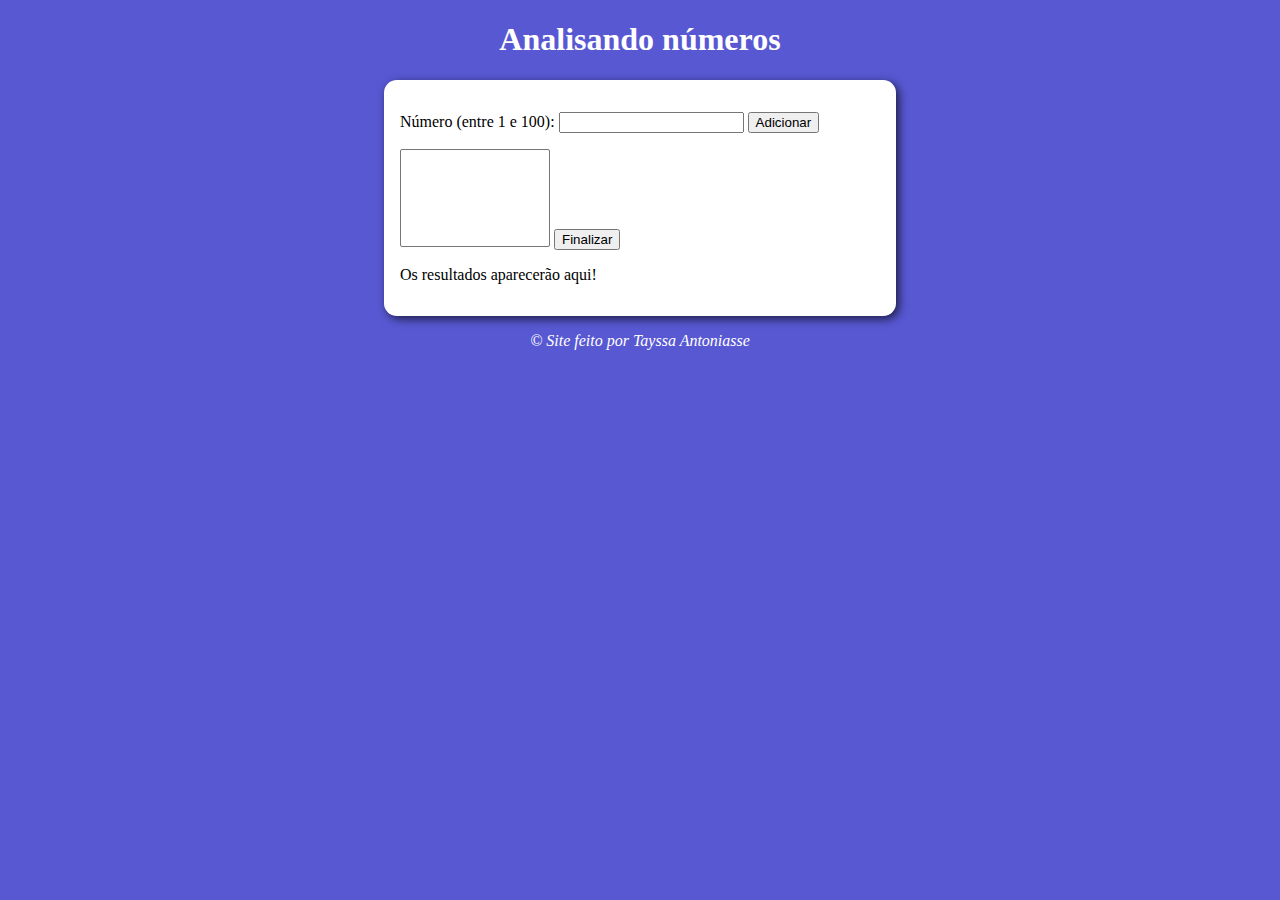
<file: aula16_exercicios/index.html>
<!DOCTYPE html>
<html lang="pt-br">
<head>
    <meta charset="UTF-8">
    <meta http-equiv="X-UA-Compatible" content="IE=edge">
    <meta name="viewport" content="width=device-width, initial-scale=1.0">
    <title>Analisador</title>
    <link rel="stylesheet" href="style.css">
</head>
<body>
    <header>
        <h1>Analisando números</h1>
    </header>
    <section>
        <div id="dados">
            <p>Número (entre 1 e 100): <input type="number" name="txtn1" id="numero">
            <input type="button" value="Adicionar" onclick="add()"></p>
            <select name="lista" id="lista" size="6">
            </select>
            <input type="button" value="Finalizar" onclick="finalizar()">
        </div>

        <div id="res">
            <p>Os resultados aparecerão aqui!</p>
            
        </div>
    </section>
    <footer>
        <p>&copy; Site feito por <a href="https://github.com/TayAntony">Tayssa Antoniasse</a></p>
    </footer>
    <script src="script.js"></script>
</body>
</html>
</file>
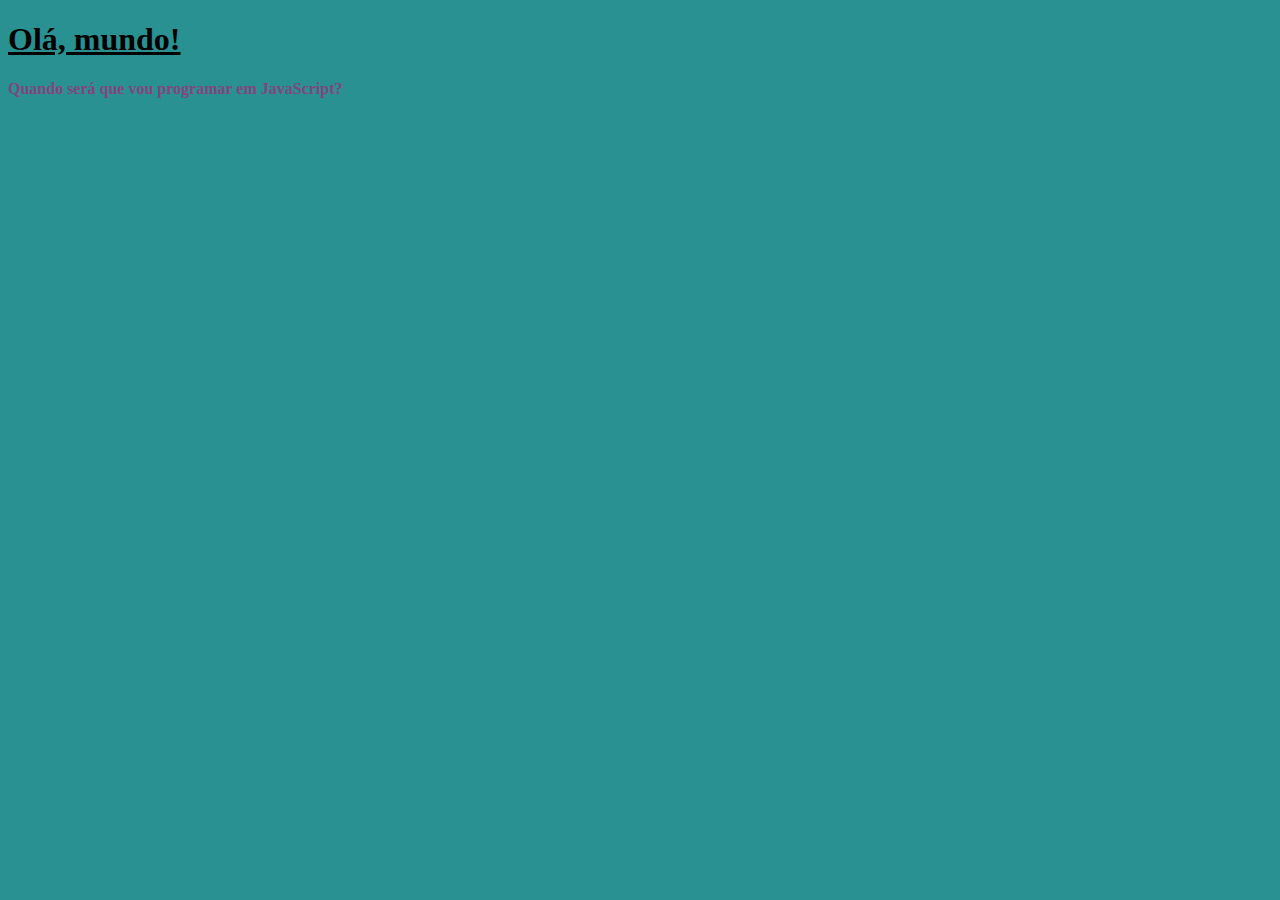
<file: aula04/ex001.html>
<!DOCTYPE html>
<html lang="pt-br">
<head>
    <meta charset="UTF-8">
    <meta http-equiv="X-UA-Compatible" content="IE=edge">
    <meta name="viewport" content="width=device-width, initial-scale=1.0">
    <title>Meu primeiro programa</title>
    <style>
        body{
            background-color: rgb(41, 145, 145);
        }
        body h1{
            text-decoration: underline;
        }
        body p{
            color: rgb(131, 68, 126);
            font-weight: 700;
        }
    </style>
</head>
<body>
    <h1>Olá, mundo!</h1>
    <p>Quando será que vou programar em JavaScript?</p>
    <script>
        window.alert('Meu primeiro alerta S2')
        window.confirm('E ai Tay, começou com JS?')
        window.prompt('Digita seu nome gorda: ')
    </script>
</body>
</html>
</file>
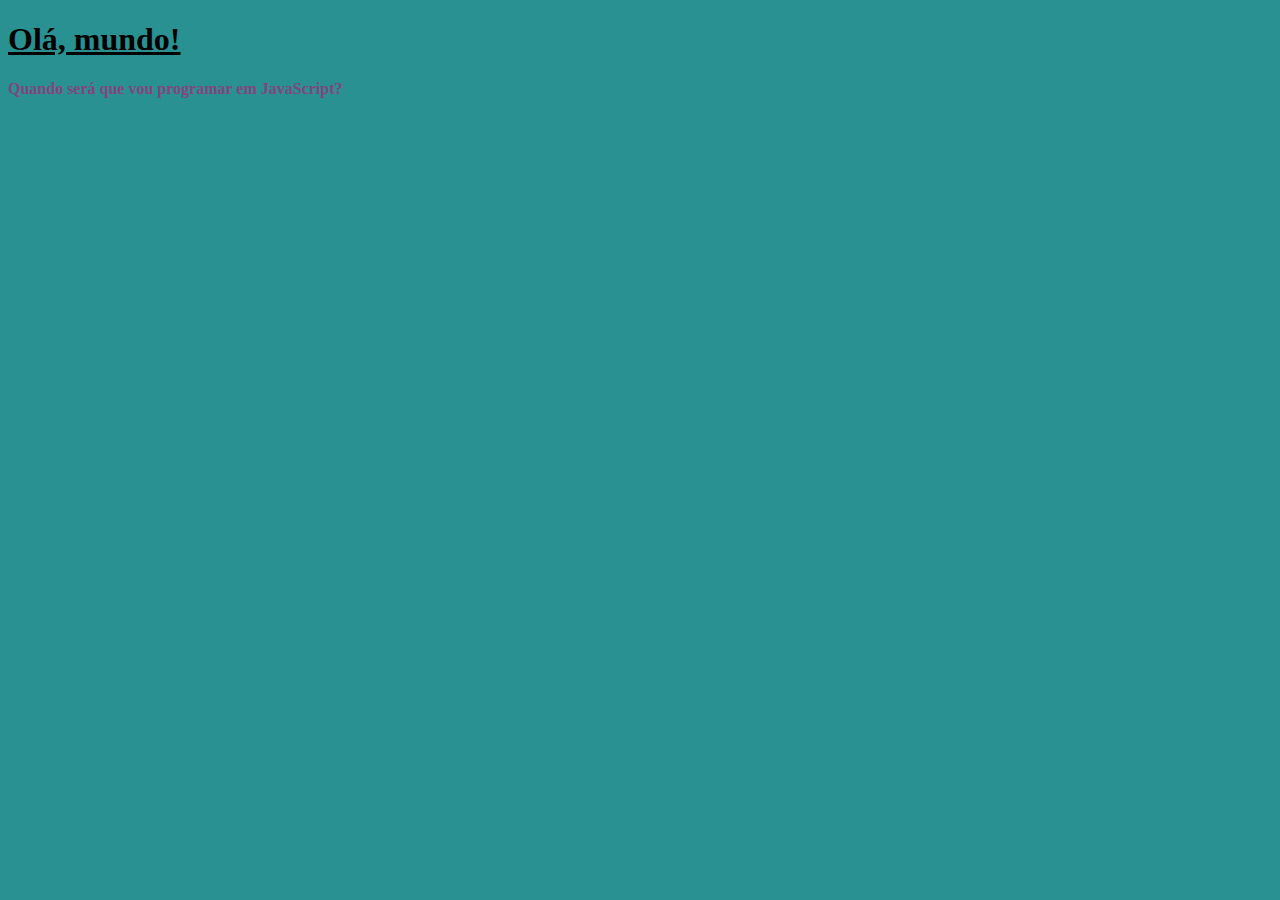
<file: aula06/ex002.html>
<!DOCTYPE html>
<html lang="pt-br">
<head>
    <meta charset="UTF-8">
    <meta http-equiv="X-UA-Compatible" content="IE=edge">
    <meta name="viewport" content="width=device-width, initial-scale=1.0">
    <title>Meu primeiro programa</title>
    <style>
        body{
            background-color: rgb(41, 145, 145); /* comentário em css*/
        }
        body h1{
            text-decoration: underline;
        }
        body p{
            color: rgb(131, 68, 126);
            font-weight: 700;
        }
    </style>
</head>
<body>
    <h1>Olá, mundo!</h1>
    <p>Quando será que vou programar em JavaScript?</p>
    <!-- comentário em html -->
    <script>
       var nome = window.prompt('Digita seu nome gorda: ') //comentário em js
       window.alert('É um prazer, '+ nome + '!')
    </script>
</body>
</html>
</file>
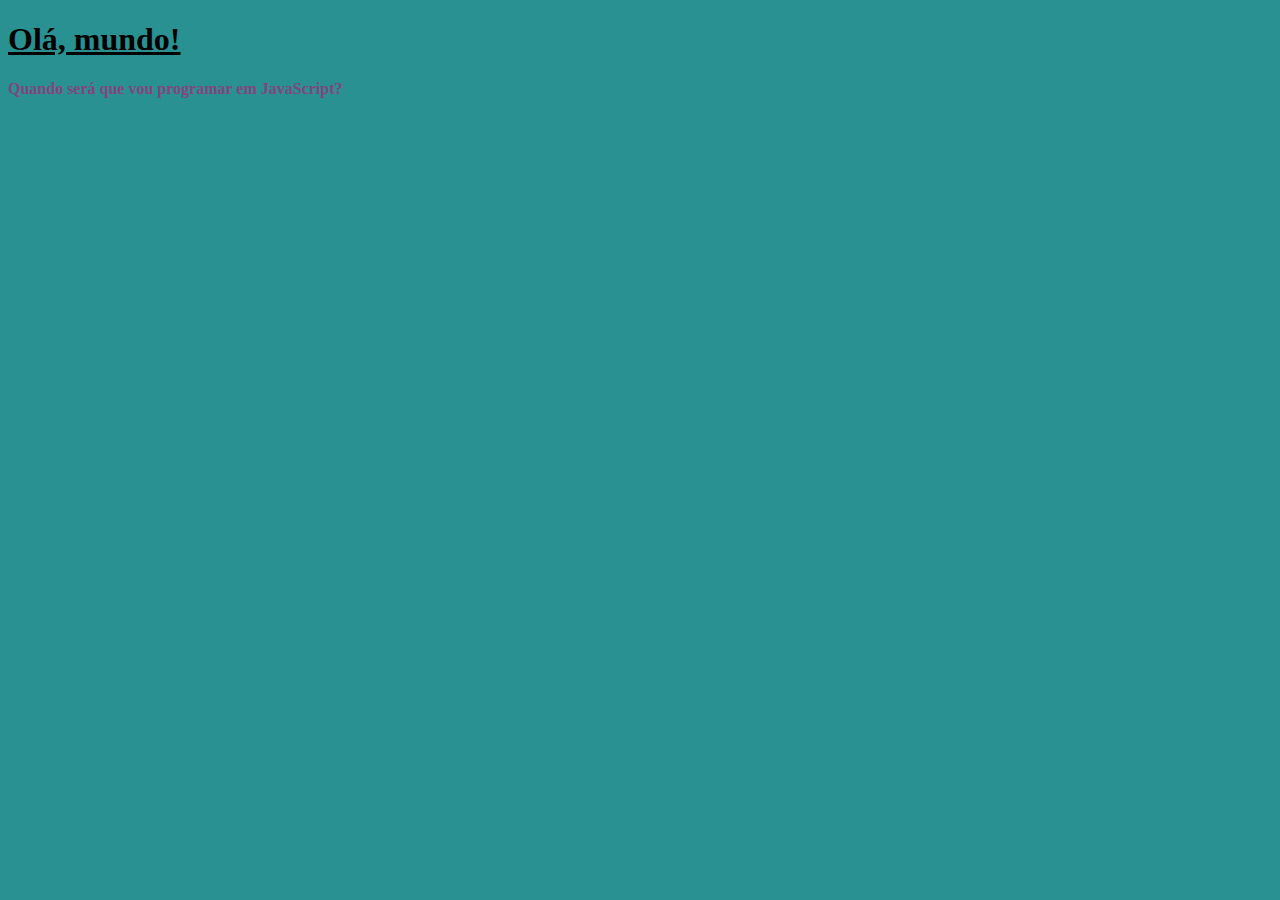
<file: aula06/ex003.html>
<!DOCTYPE html>
<html lang="pt-br">
<head>
    <meta charset="UTF-8">
    <meta http-equiv="X-UA-Compatible" content="IE=edge">
    <meta name="viewport" content="width=device-width, initial-scale=1.0">
    <title>Meu primeiro programa</title>
    <style>
        body{
            background-color: rgb(41, 145, 145); /* comentário em css*/
        }
        body h1{
            text-decoration: underline;
        }
        body p{
            color: rgb(131, 68, 126);
            font-weight: 700;
        }
    </style>
</head>
<body>
    <h1>Olá, mundo!</h1>
    <p>Quando será que vou programar em JavaScript?</p>
    <!-- comentário em html -->
    <script>
      var n1 = Number.parseFloat(window.prompt('Digite um número: '))
      var n2 = Number.parseFloat(window.prompt('Digite outro número: '))
      var soma = n1+n2
      window.alert('A soma dos valores é ' + soma)
      window.alert(`A soma dos valores é ${soma} (agora com template string)`)
    </script>
</body>
</html>
</file>
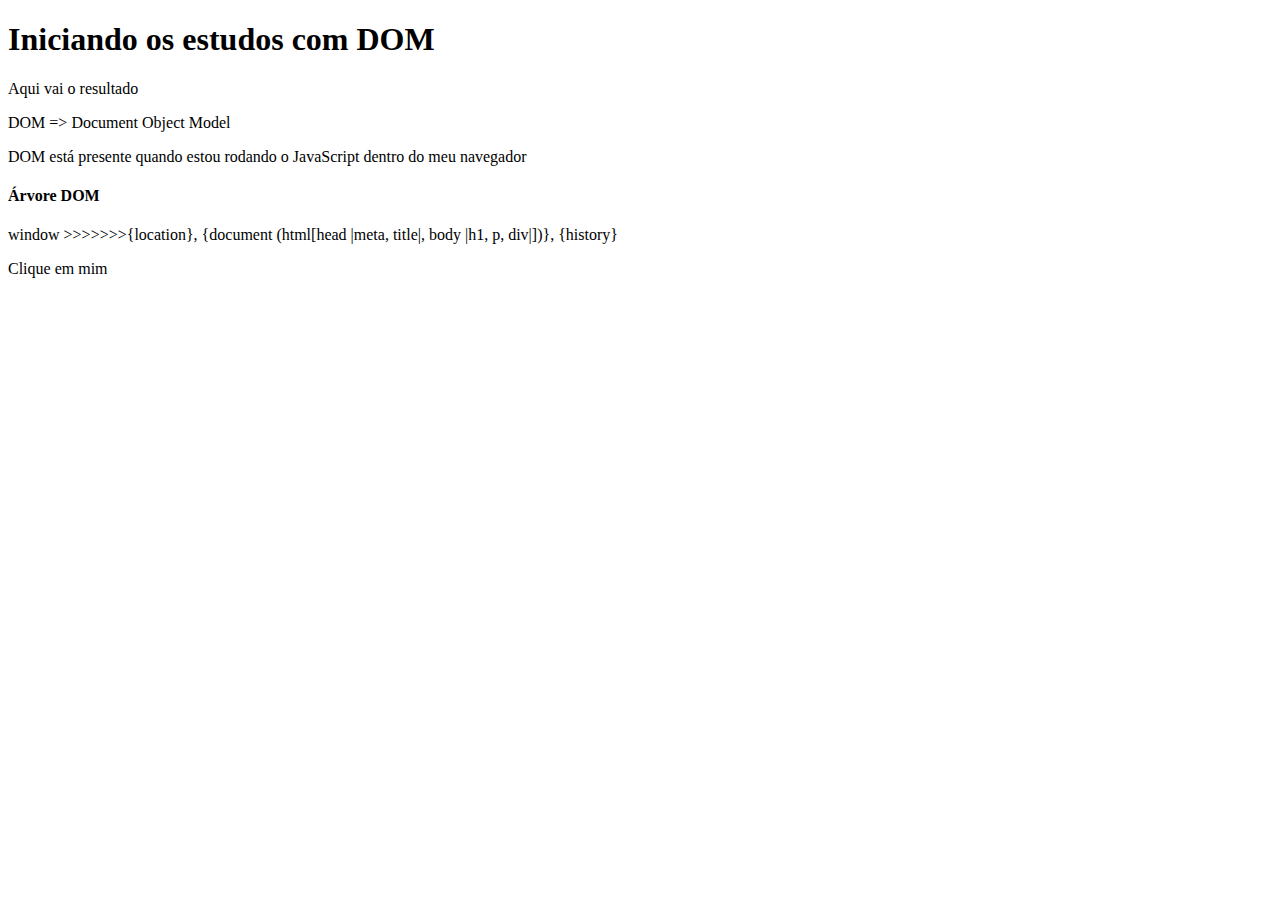
<file: aula09/ex005.html>
<!DOCTYPE html>
<html lang="pt-br">
<head>
    <meta charset="UTF-8">
    <meta http-equiv="X-UA-Compatible" content="IE=edge">
    <meta name="viewport" content="width=device-width, initial-scale=1.0">
    <title>Primeiros passos com DOM</title>
</head>
<body>
    <h1>Iniciando os estudos com DOM</h1>
    <p>Aqui vai o resultado</p>
    <p>DOM => Document Object Model</p>
    <p>DOM está presente quando estou rodando o JavaScript dentro do meu navegador</p>
    <h4>Árvore DOM</h4>
    <p>window  >>>>>>>{location}, {document (html[head |meta, title|, body |h1, p, div|])}, {history}</p>
    <div class="msg">Clique em mim</div>

    <script>
        var corpo = window.document.body
        var p1 = window.document.getElementsByTagName('p')[1]
        //var d = window.document.getElementById('msg')
        //d.style.background = 'purple'
        var d = window.document.querySelector('div.msg')[0]
        d.innerText = 'OLÁ'
    </script>
</body>
</html>
</file>
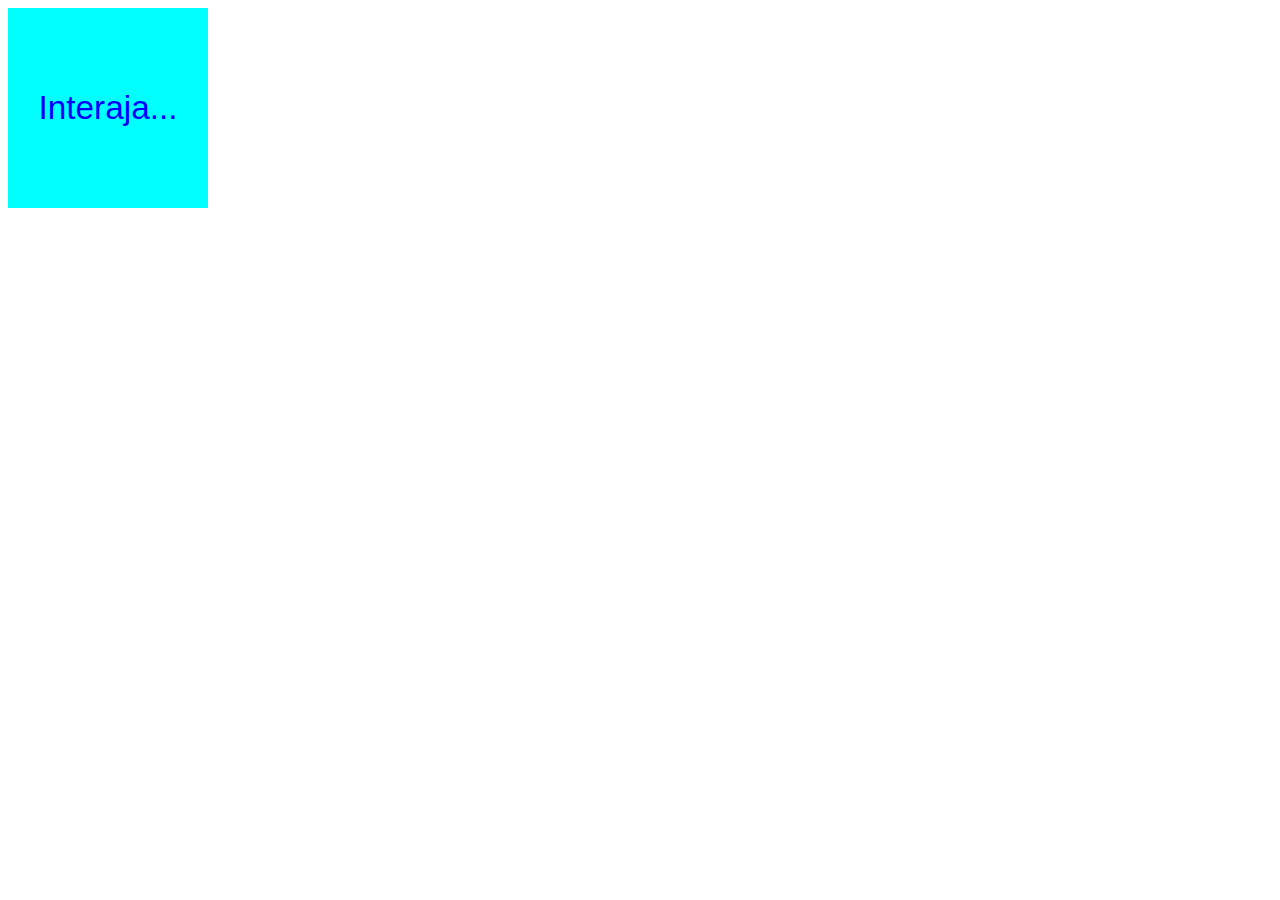
<file: aula10/ex006.html>
<!DOCTYPE html>
<html lang="pt-br">
<head>
    <meta charset="UTF-8">
    <meta http-equiv="X-UA-Compatible" content="IE=edge">
    <meta name="viewport" content="width=device-width, initial-scale=1.0">
    <title>Eventos DOM</title>
    <style>
        div#area{
            background-color: aqua;
            font: normal 25pt arial;
            color: blue;
            width: 200px;
            height: 200px;
            line-height: 200px;
            text-align: center;
        }

    </style>
</head>
<body>
    <div id="area"> <!-- onclick="clicar()" onmouseenter="entrar()" onmouseout="sair()" -->
        Interaja...
    </div>

    <script>
        var a = window.document.getElementById('area') //o objeto a está diretamente ligado com a div de id=area
        
        a.addEventListener('click', clicar)
        a.addEventListener('mouseenter', entrar)
        a.addEventListener('mouseout', sair)

        function clicar() { //a função só será executada quando executar o método (onclick)    
            a.innerText = 'Clicou!' //innerText adiciona um texto (Parágrafo), innerHtml adiciona o texto com a tag (<p> Parágrafo <p/>)
            a.style.background = 'red'
        }

        function entrar() {
            a.innerText = 'Entrou!'
            a.style.background = 'black'
        }

        function sair() {
            a.innerText = 'Saiu!'
            a.style.background = 'aqua'
        }

    </script>
</body>
</html>
</file>
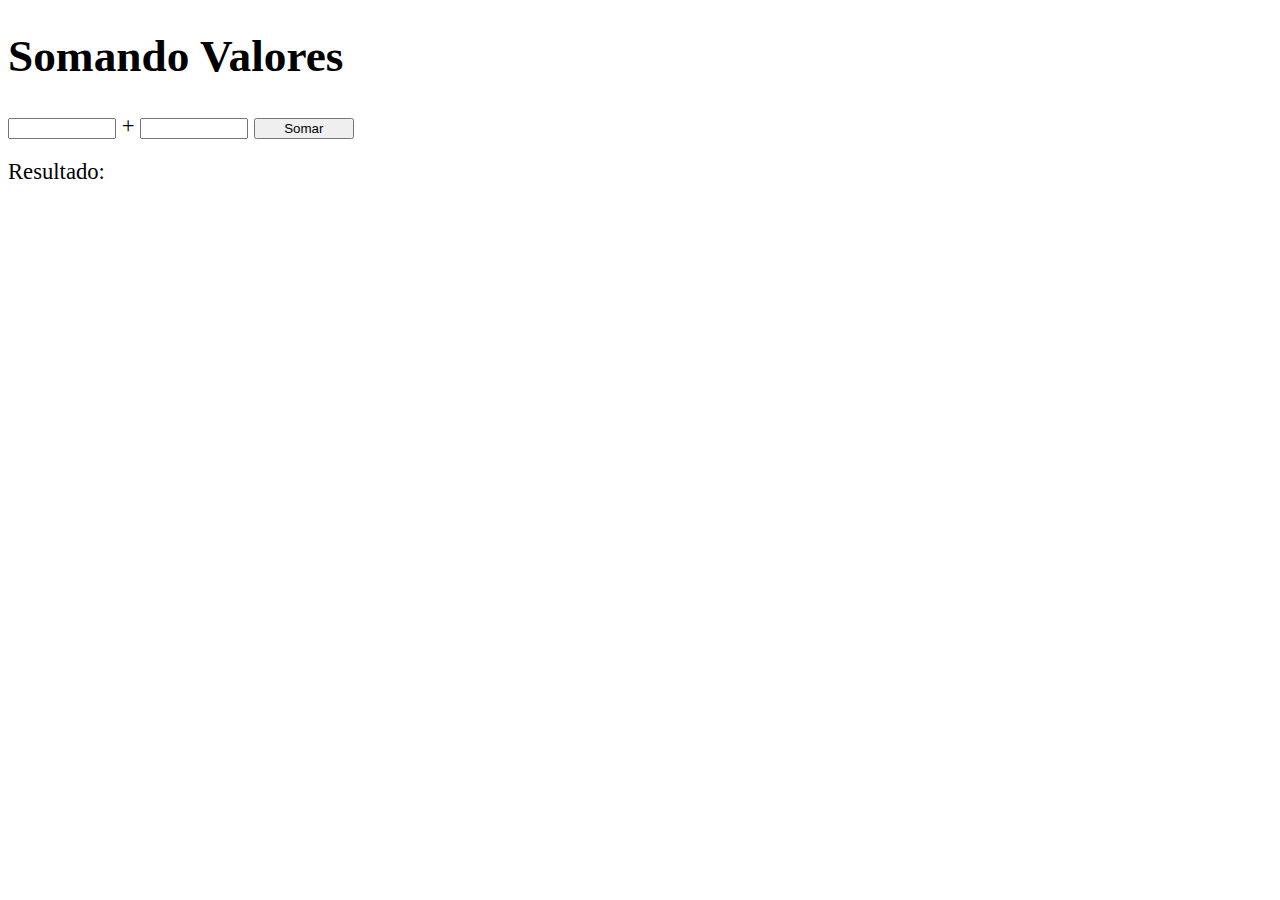
<file: aula10/ex007.html>
<!DOCTYPE html>
<html lang="pt-br">
<head>
    <meta charset="UTF-8">
    <meta http-equiv="X-UA-Compatible" content="IE=edge">
    <meta name="viewport" content="width=device-width, initial-scale=1.0">
    <title>Somando Números</title>
    <style>
        body{
            font: normal 17pt serif;
        }

        input{
            width: 100px;
        }

        #resultado{
            margin-top: 20px;
        }
    </style>
</head>
<body>
    <h1>Somando Valores</h1>
    <input type="number" name="txtn1" id="txtn1"> +
    <input type="number" name="txtn2" id="txtn2">
    <input type="button" value="Somar" onclick="somar()">
    <div id="resultado">Resultado: </div>

    <script>
        function somar() {
            var textoCaixa1 = window.document.getElementById('txtn1')
            var textoCaixa2 = window.document.querySelector('input#txtn2')
            var resultado = window.document.getElementById('resultado')
            var valor1 = Number(textoCaixa1.value)
            var valor2 = Number(textoCaixa2.value)
            var soma = valor1 + valor2
            resultado.innerHTML = `A soma entre ${valor1} e ${valor2} é igual a <strong>${soma}</strong>`
        }
    </script>
</body>
</html>
</file>
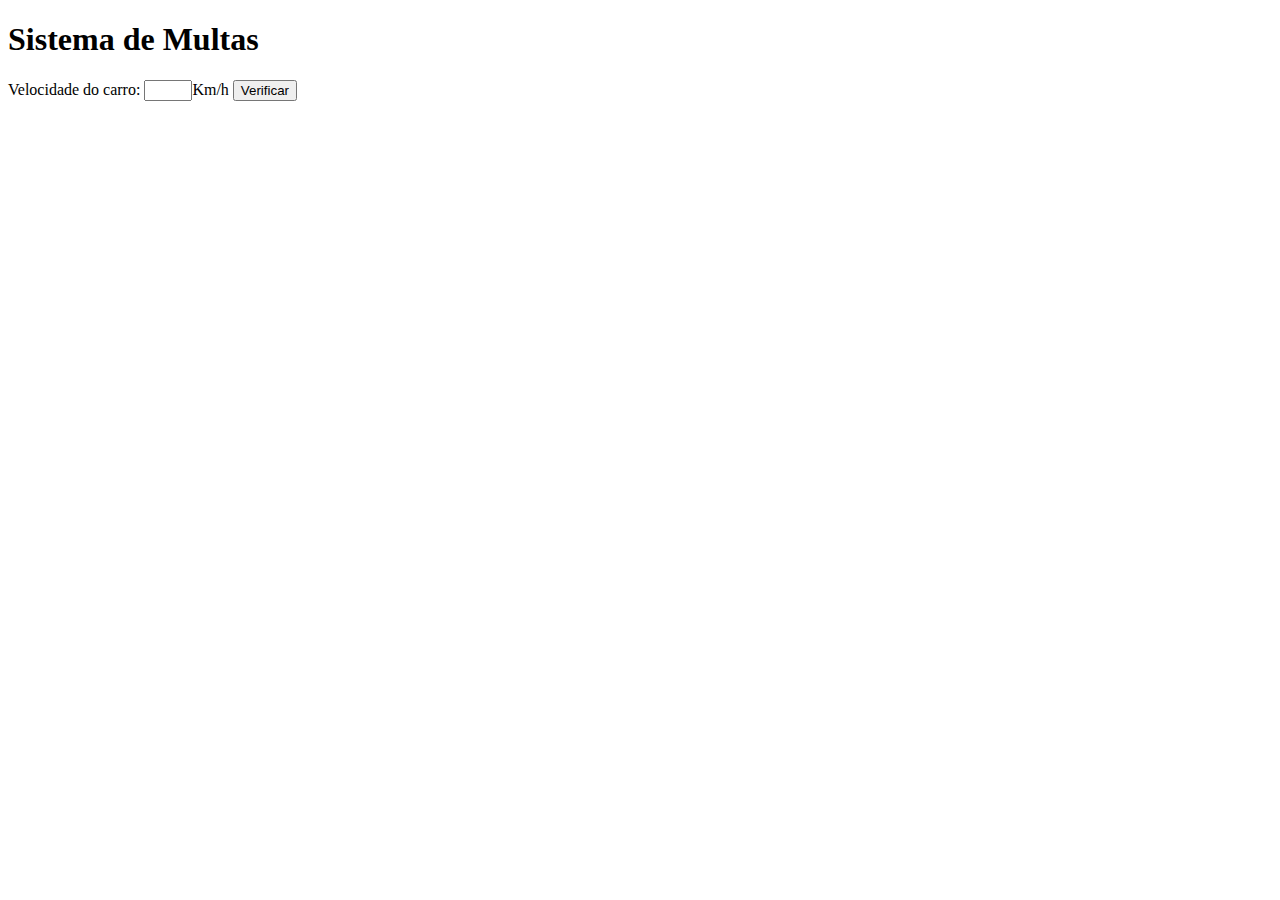
<file: aula11/ex010.html>
<!DOCTYPE html>
<html lang="pt-br">
<head>
    <meta charset="UTF-8">
    <meta http-equiv="X-UA-Compatible" content="IE=edge">
    <meta name="viewport" content="width=device-width, initial-scale=1.0">
    <title>DETRAN</title>
    <style>
        input#txtvelocidade{
            width: 40px;
        }
    </style>
</head>
<body>
    <h1>Sistema de Multas</h1>
    Velocidade do carro: <input type="number" name="txtvelocidade" id="txtvelocidade">Km/h
    <input type="button" value="Verificar" onclick="calcular()">
    <div id="resultado"></div>

    <script>
        function calcular() {
            var caixaVelocidade = window.document.getElementById('txtvelocidade')
            var resultado = window.document.querySelector('div#resultado')
            var velocidade = Number(caixaVelocidade.value)
            resultado.innerHTML = `<p>Sua velocidade atual é de <strong>${velocidade}km/h</strong></p>`
            if (velocidade > 60) {
                resultado.innerHTML += '<p>Você está <strong>MULTADO</strong> por excesso de velocidade! </p>'
            }
            resultado.innerHTML += '<p>Dirija sempre com cinto de segurança  :)</p>'
        }
    </script>
</body>
</html>
</file>
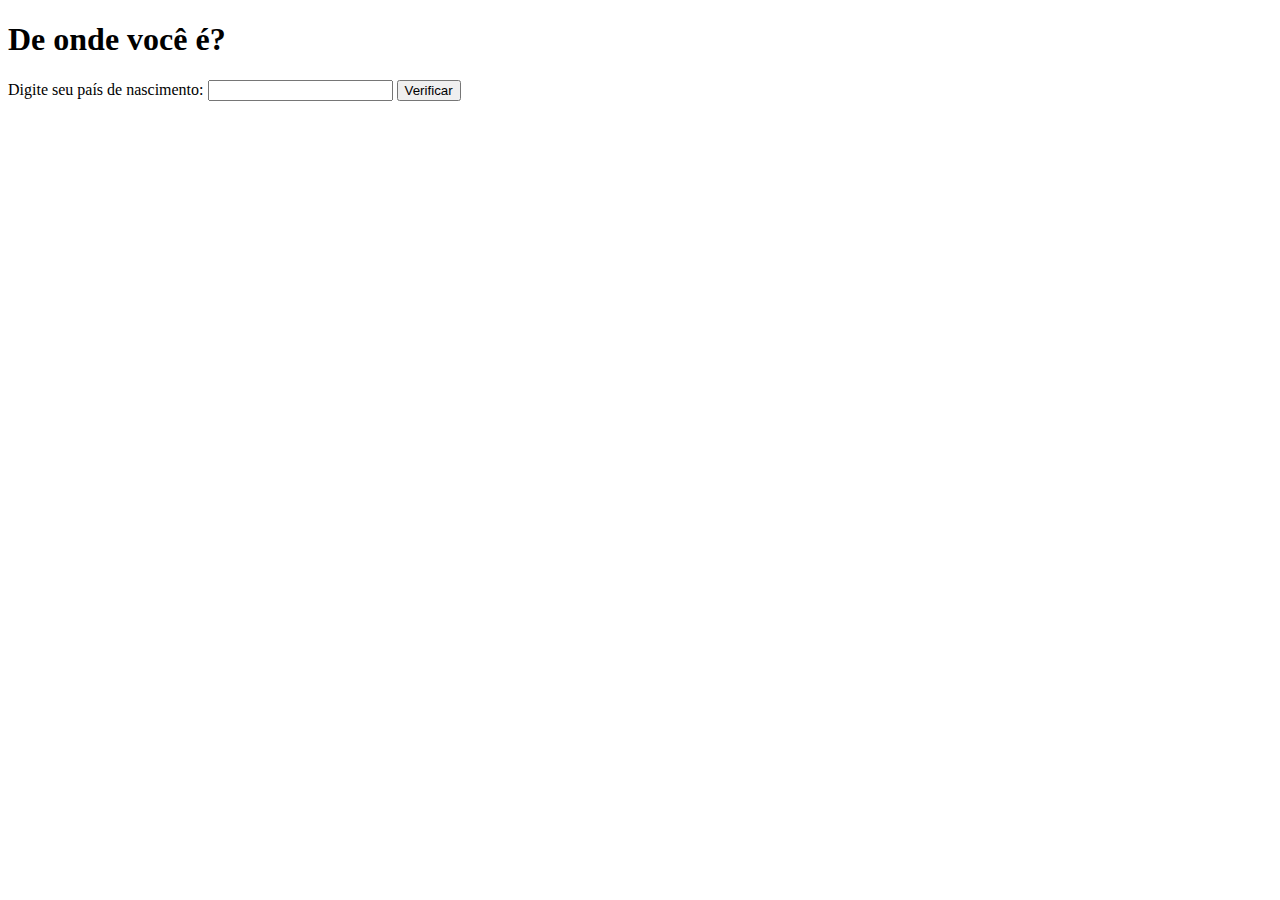
<file: aula11/ex011.html>
<!DOCTYPE html>
<html lang="pt-br">
<head>
    <meta charset="UTF-8">
    <meta http-equiv="X-UA-Compatible" content="IE=edge">
    <meta name="viewport" content="width=device-width, initial-scale=1.0">
    <title>NACIONALIDADE</title>
</head>
<body>
    <h1>De onde você é?</h1>
    Digite seu país de nascimento: <input type="text" name="txtpais" id="txtpais">
    <input type="button" value="Verificar" onclick="verificando()">
    <div id="resultado"></div>

    <script>
        function verificando(){
            var pais = document.getElementById('txtpais').value
            var resultado = document.getElementById('resultado')
            
            resultado.innerHTML = `<p>Você é do(a) <strong>${pais}</strong>!</p>`

            if (pais == 'Brasil') {
                resultado.innerHTML += '<p>Isso te classifica como brasileiro(a)!</p>'
            } else{
                resultado.innerHTML += '<p>Isso te classifica como estrangeiro(a)!</p>'
            }
            
        } 
    </script>
</body>
</html>
</file>
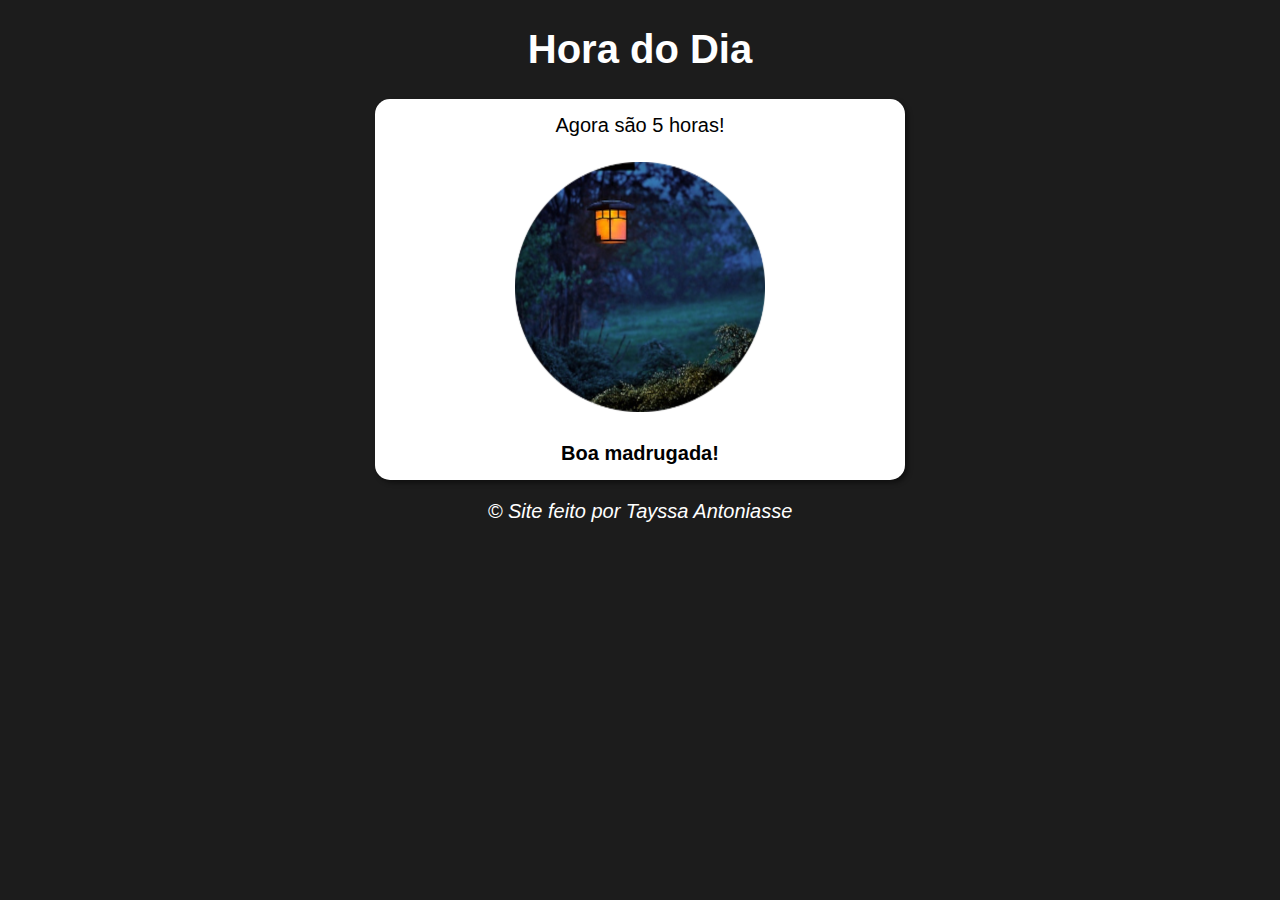
<file: aula12_exercicios/ex01/exercicio01.html>
<!DOCTYPE html>
<html lang="pt-br">
<head>
    <meta charset="UTF-8">
    <meta http-equiv="X-UA-Compatible" content="IE=edge">
    <meta name="viewport" content="width=device-width, initial-scale=1.0">
    <title>Relógio Interativo</title>
    <link rel="stylesheet" href="style.css">
</head>
<body onload="carregar()">
    <header>
        <h1>Hora do Dia</h1>
    </header>
    <section>
        <div id="msg">
            Agora são xx horas
        </div>
        <div id="foto">
            <img id="imagem" src="imagens_ex01/manha.png" alt="Imagem da manhã">
        </div>
        <div id="cumprimento">
            Bom dia/Boa tarde/Boa noite/Boa madrugada
        </div>
    </section>

    <footer>
        <p>&copy; Site feito por <a href="https://github.com/TayAntony">Tayssa Antoniasse</a></p>
    </footer>
    
    <script src="script.js"></script>
</body>
</html>
</file>
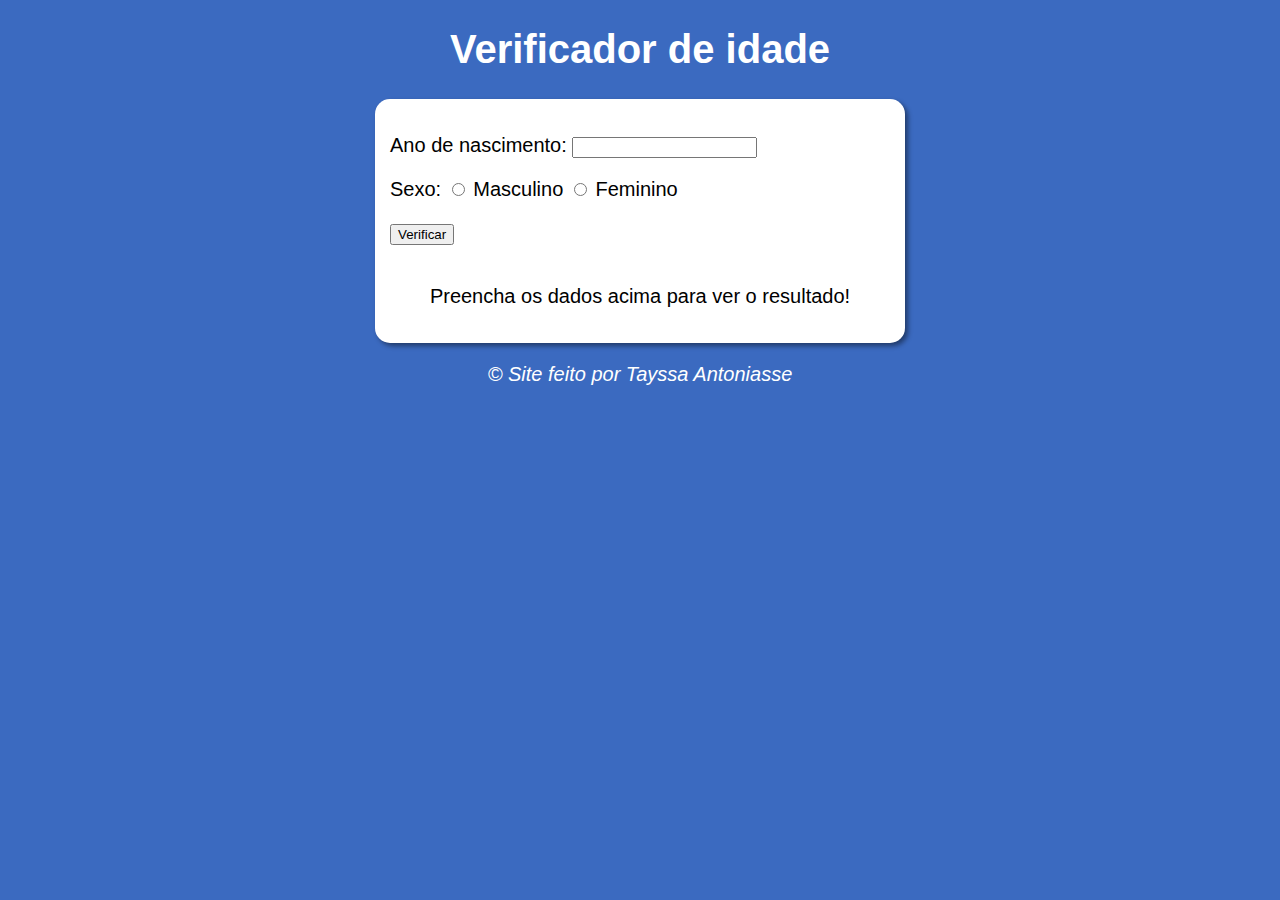
<file: aula12_exercicios/ex02/exercicio02.html>
<!DOCTYPE html>
<html lang="pt-br">
<head>
    <meta charset="UTF-8">
    <meta http-equiv="X-UA-Compatible" content="IE=edge">
    <meta name="viewport" content="width=device-width, initial-scale=1.0">
    <title>Verificador de Idade</title>
    <link rel="stylesheet" href="style.css">
</head>
<body>
    <header>
        <h1>Verificador de idade</h1>
    </header>
    <section>
        <p>Ano de nascimento: <input type="number" name="txtnascimento" id="txtnascimento"></p>

        <p>Sexo:
            <input type="radio" name="sexo" id="masculino"> <!--quando o name é igual em um radio não é possível marcar mais de uma opção, se os names fossem diferentes daria para escolher masculino e feminino no formulario-->
            <label for="masc">Masculino</label> <!--label: texto infomrativo de input-->
            <input type="radio" name="sexo" id="feminino">
            <label for="feminino">Feminino</label>

        </p> 
        <p><input type="button" value="Verificar" onclick="clicar()"></p>

        <div id="resultado">
            <p>Preencha os dados acima para ver o resultado!</p>
        </div>
    </section>
    <footer><p>&copy; Site feito por <a href="https://github.com/TayAntony">Tayssa Antoniasse</a></p></footer>


    <script src="script.js"></script>
</body>
</html>
</file>
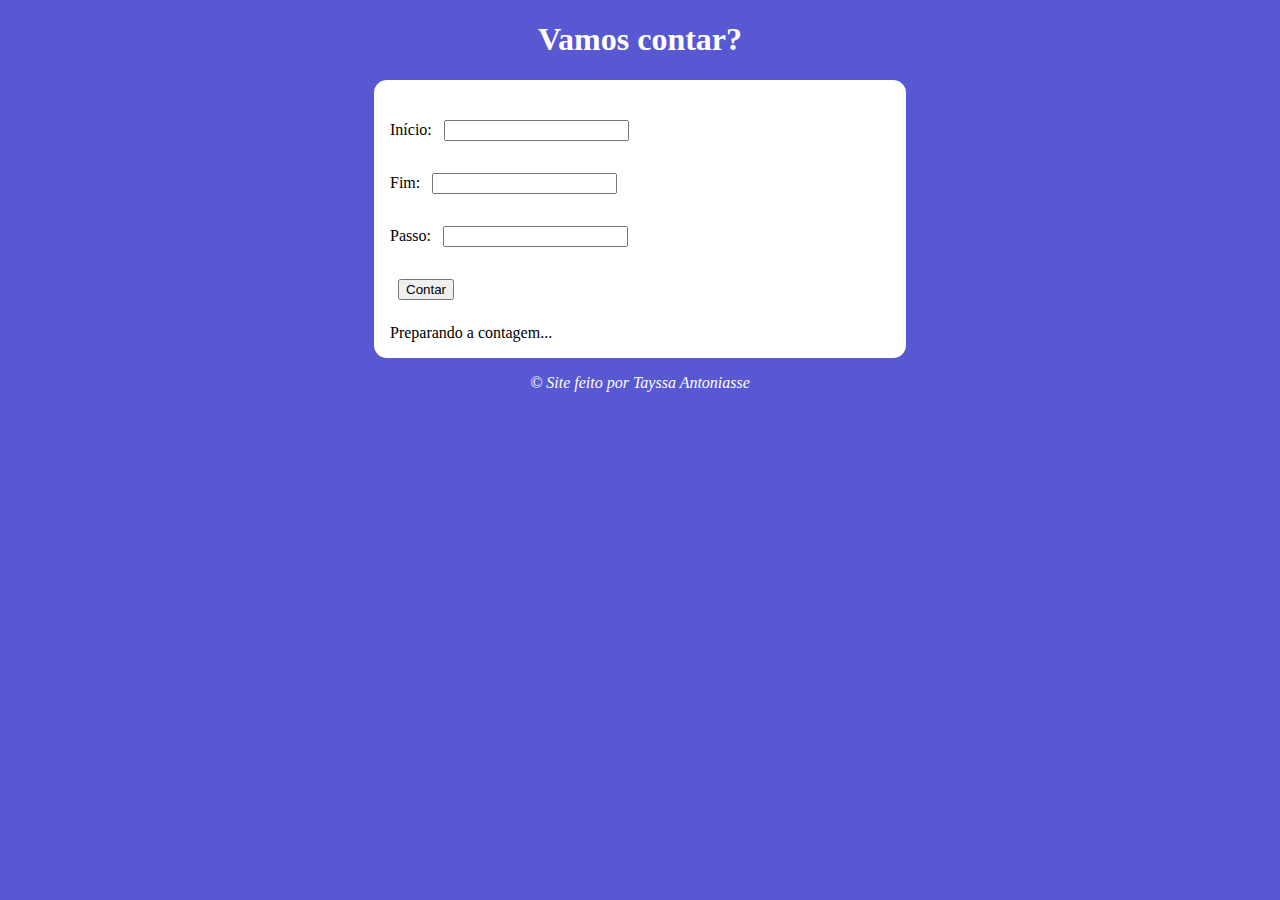
<file: aula14_exercicios/ex01/exercicio01.html>
<!DOCTYPE html>
<html lang="pt-br">
<head>
    <meta charset="UTF-8">
    <meta http-equiv="X-UA-Compatible" content="IE=edge">
    <meta name="viewport" content="width=device-width, initial-scale=1.0">
    <title>Vamos Contar</title>
    <link rel="stylesheet" href="style.css">
</head>
<body>
    <header>
        <h1>Vamos contar?</h1>
    </header>
    <section>
            
        <div id="dados">
            <p>Início: <input type="number" name="txtn1" id="inicio"></p>
            <p>Fim: <input type="number" name="txtn2" id="fim"></p>
            <p>Passo: <input type="number" name="txtn3" id="passo"></p>
            <p><input type="button" value="Contar" onclick="contar()"></p>
        </div>

        <div id="resultado">
            Preparando a contagem...
        </div>
    </section>
    <footer>
        <p>&copy; Site feito por <a href="https://github.com/TayAntony">Tayssa Antoniasse</a></p>
    </footer>
    <script src="script.js"></script>
</body>
</html>
</file>
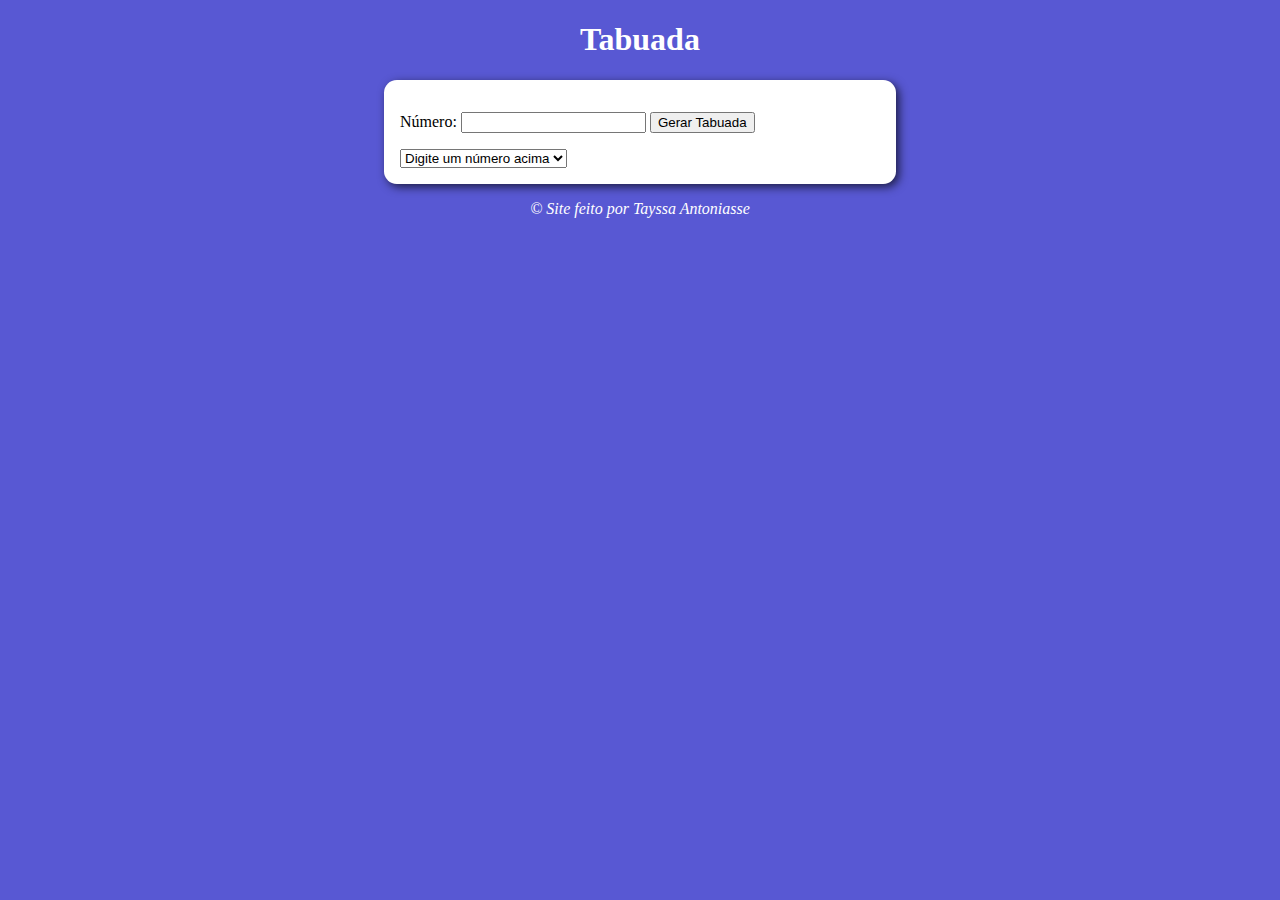
<file: aula14_exercicios/ex02/exercicio02.html>
<!DOCTYPE html>
<html lang="pt-br">
<head>
    <meta charset="UTF-8">
    <meta http-equiv="X-UA-Compatible" content="IE=edge">
    <meta name="viewport" content="width=device-width, initial-scale=1.0">
    <title>Tabuada</title>
    <link rel="stylesheet" href="style.css">
</head>
<body>
    <header>
        <h1>Tabuada</h1>
    </header>
    <section>
        <div id="dados">
            <p>Número: <input type="number" name="txtn1" id="numero">
            <input type="button" value="Gerar Tabuada" onclick="gerar()"></p>
        </div>

        <div>
            <select name="selecao" id="select">
                <option>Digite um número acima</option>
            </select>
            
        </div>
    </section>
    <footer>
        <p>&copy; Site feito por <a href="https://github.com/TayAntony">Tayssa Antoniasse</a></p>
    </footer>
    <script src="script.js"></script>
</body>
</html>
</file>
<file: aula16_exercicios/style.css>
body{
    background-color: rgb(88, 88, 211);
    font-family: Cambria, Cochin, Georgia, Times, 'Times New Roman', serif;
}

header{
    color: white;
    text-align: center;
}
section{
    margin: auto;
    width: 30rem;
    border-radius: 0.8rem;
    background-color: white;
    padding: 1rem;
    box-shadow: 3px 3px 10px rgba(0, 0, 0, 0.678);
}

select{
    width: 150px;
}

footer {
    font-style: italic;
    color: white;
    text-align: center;
}

footer a {
    text-decoration: none;
    color: white;

}

footer a:hover{
    text-decoration: underline;
}
</file>
<file: aula12_exercicios/ex01/style.css>
body{
    background-color: rgb(59, 106, 192);
    font: normal 15pt arial;
}

header{
    color: white;
    text-align: center;
}

section {
    background-color: white;
    border-radius: 15px;
    padding: 15px;
    width: 500px;
    margin: auto;
    box-shadow: 3px 3px 5px rgba(0, 0, 0, 0.445);
}

div {
    text-align: center;
}

#foto{
    padding: 25px;
}

#cumprimento {
    font-weight: bold;
}

footer {
    font-style: italic;
    color: white;
    text-align: center;
}

footer a {
    text-decoration: none;
    color: white;

}

footer a:hover{
    text-decoration: underline;
}
</file>
<file: aula12_exercicios/ex02/style.css>
body{
    background-color: rgb(59, 106, 192);
    font: normal 15pt arial;
}

header{
    color: white;
    text-align: center;
}

section {
    background-color: white;
    border-radius: 15px;
    padding: 15px;
    width: 500px;
    margin: auto;
    box-shadow: 3px 3px 5px rgba(0, 0, 0, 0.445);
}

div{
    display: flex;
    flex-direction: column;
    align-items: center;
}

#foto{
    padding: 20px;
}

footer {
    font-style: italic;
    color: white;
    text-align: center;
}

footer a {
    text-decoration: none;
    color: white;

}

footer a:hover{
    text-decoration: underline;
}
</file>
<file: aula14_exercicios/ex01/style.css>
body{
    background-color: rgb(88, 88, 211);
    font-family: Cambria, Cochin, Georgia, Times, 'Times New Roman', serif;
}

header{
    color: white;
    text-align: center;
}
section{
    margin: 0 auto;
    width: 500px;
    border-radius: 0.8rem;
    background-color: white;
    padding: 1rem;
}

input{
    margin: 0.5rem;
    
}

footer {
    font-style: italic;
    color: white;
    text-align: center;
}

footer a {
    text-decoration: none;
    color: white;

}

footer a:hover{
    text-decoration: underline;
}
</file>
<file: aula14_exercicios/ex02/style.css>
body{
    background-color: rgb(88, 88, 211);
    font-family: Cambria, Cochin, Georgia, Times, 'Times New Roman', serif;
}

header{
    color: white;
    text-align: center;
}
section{
    margin: auto;
    width: 30rem;
    border-radius: 0.8rem;
    background-color: white;
    padding: 1rem;
    box-shadow: 3px 3px 10px rgba(0, 0, 0, 0.678);
}


footer {
    font-style: italic;
    color: white;
    text-align: center;
}

footer a {
    text-decoration: none;
    color: white;

}

footer a:hover{
    text-decoration: underline;
}
</file>
